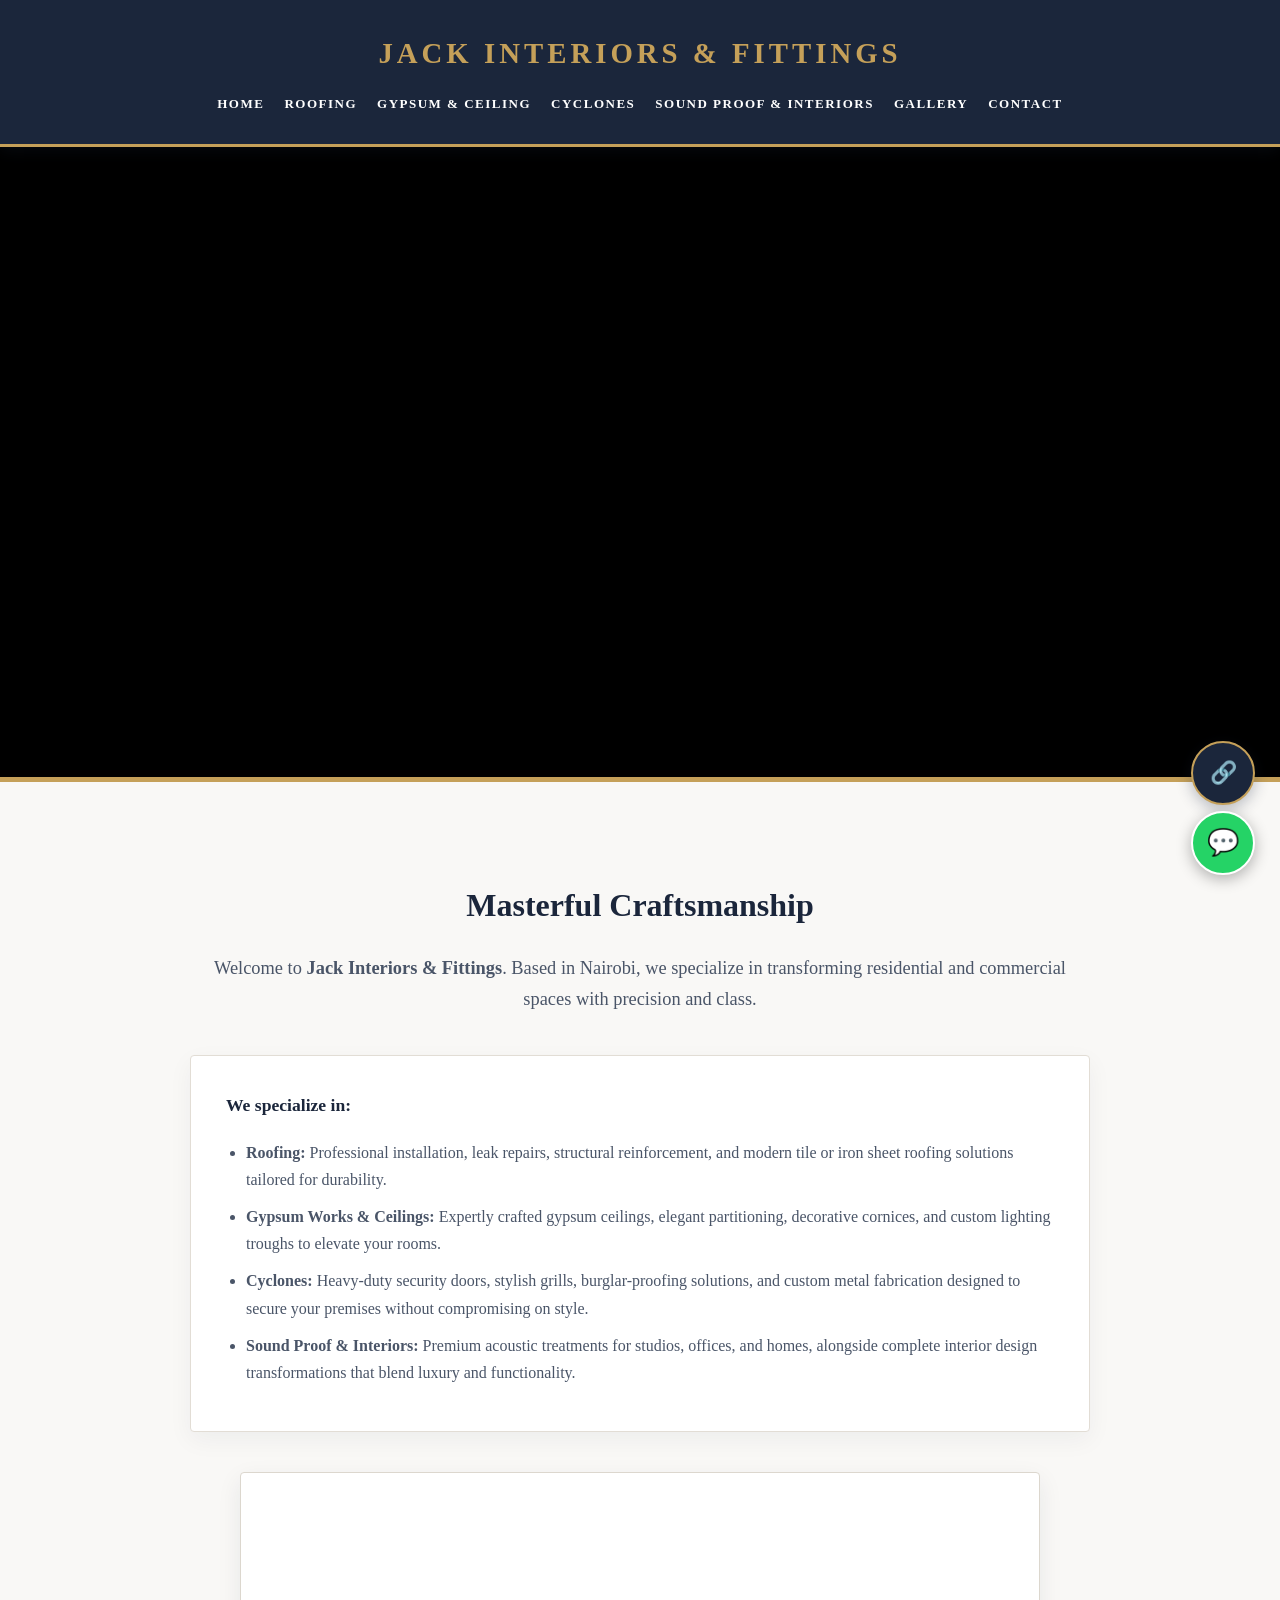
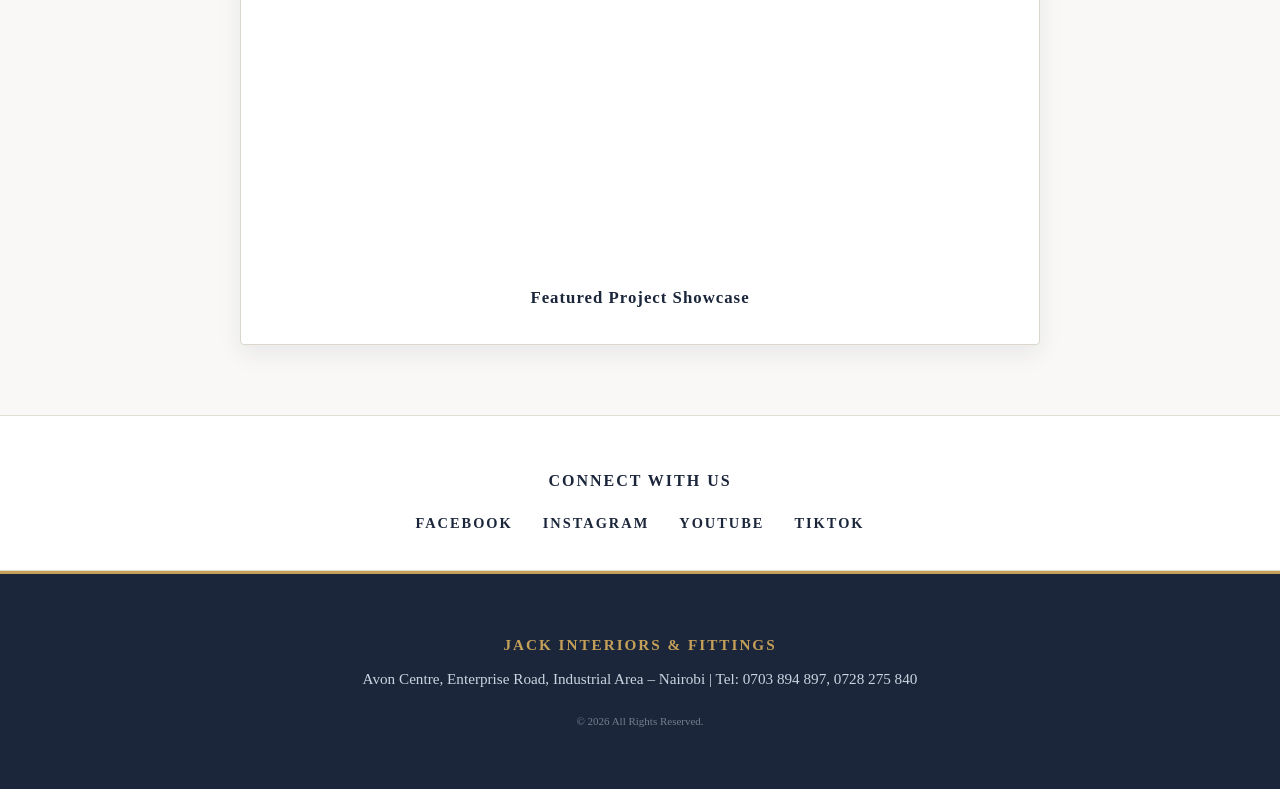
<file: index.html>
<!DOCTYPE html>
<html lang="en">
<head>
    <meta charset="UTF-8">
    <meta name="viewport" content="width=device-width, initial-scale=1.0">
    <title>Jack Interiors & Fittings | Professional Finishing Nairobi</title>
    <style>
        /* INLINE CLASSIC OVERRIDES */
        body {
            margin: 0;
            font-family: 'Garamond', 'Georgia', serif;
            background-color: #f9f8f6;
            color: #2d3748;
            line-height: 1.7;
        }
        header {
            background-color: #1b263b !important;
            color: #ffffff !important;
            padding: 1.8rem 1rem;
            text-align: center;
            border-bottom: 3px solid #c5a059 !important;
            position: sticky;
            top: 0;
            z-index: 1000;
            box-shadow: 0 4px 15px rgba(27, 38, 59, 0.25);
        }
        header h1 {
            margin: 0;
            font-size: 1.8rem;
            letter-spacing: 4px;
            text-transform: uppercase;
            color: #c5a059 !important;
        }
        nav {
            margin-top: 15px;
            display: flex;
            flex-wrap: wrap;
            justify-content: center;
            gap: 20px;
        }
        nav a {
            color: #ffffff !important;
            text-decoration: none;
            font-size: 13px;
            font-weight: 600;
            text-transform: uppercase;
            letter-spacing: 1.5px;
            transition: 0.3s ease;
        }
        nav a:hover {
            color: #c5a059 !important;
            border-bottom: 1px solid #c5a059;
        }
        
        /* HERO LANDING VIDEO */
        .hero-video {
            width: 100%;
            height: 70vh;
            background: #000;
            display: flex;
            align-items: center;
            justify-content: center;
            border-bottom: 5px solid #c5a059;
        }
        .hero-video video {
            width: 100%;
            height: 100%;
            object-fit: cover;
        }

        .section {
            padding: 70px 20px;
            max-width: 900px;
            margin: auto;
            text-align: center;
        }
        .section h2 {
            font-size: 2rem;
            margin-bottom: 20px;
            color: #1b263b !important;
        }

        /* CONTENT CARD */
        .content-card {
            text-align: left;
            background: #ffffff;
            padding: 35px;
            border: 1px solid #e2ddd5;
            border-radius: 4px;
            box-shadow: 0 8px 25px rgba(27, 38, 59, 0.05);
            margin-bottom: 40px;
        }
        .content-card p {
            margin-top: 0;
            font-size: 1.1rem;
            color: #1b263b;
        }
        .content-card ul {
            margin: 0;
            padding-left: 20px;
            color: #4a5568;
        }
        .content-card li {
            margin-bottom: 10px;
        }

        /* SECONDARY VIDEO SECTION */
        .secondary-video-container {
            width: 100%;
            max-width: 800px;
            margin: 40px auto 0 auto;
            background-color: #ffffff;
            padding: 15px;
            border-radius: 4px;
            box-shadow: 0 8px 25px rgba(27, 38, 59, 0.08);
            border-top: 4px solid #c5a059;
            border: 1px solid #dcd7ce;
            box-sizing: border-box;
        }
        .secondary-video-container video {
            width: 100%;
            height: auto;
            max-height: 450px;
            object-fit: cover;
            border-radius: 2px;
            display: block;
        }
        .secondary-video-container p {
            text-align: center;
            margin-top: 12px;
            font-weight: 600;
            color: #1b263b;
            letter-spacing: 1px;
            font-size: 1.05rem;
        }

        /* SOCIAL MEDIA SECTION */
        .social-bar {
            padding: 35px 20px;
            background: #ffffff;
            text-align: center;
            border-top: 1px solid #e2ddd5;
            border-bottom: 1px solid #e2ddd5;
        }
        .social-links {
            display: flex;
            justify-content: center;
            gap: 30px;
            margin-top: 15px;
            flex-wrap: wrap;
        }
        .social-links a {
            color: #1b263b !important;
            text-decoration: none;
            font-weight: 700;
            text-transform: uppercase;
            letter-spacing: 2px;
            font-size: 0.9rem;
            transition: color 0.3s ease;
        }
        .social-links a:hover {
            color: #c5a059 !important;
        }

        footer {
            background-color: #1b263b !important;
            color: #cbd5e1 !important;
            text-align: center;
            padding: 50px 20px;
            font-size: 0.95rem;
            border-top: 3px solid #c5a059 !important;
        }
        footer p {
            margin: 8px 0;
        }
        footer p:first-child {
            color: #c5a059 !important;
            font-weight: 700;
            letter-spacing: 2px;
            text-transform: uppercase;
        }

        .whatsapp {
            position: fixed;
            bottom: 25px;
            right: 25px;
            background-color: #25D366 !important;
            color: #ffffff !important;
            border: 2px solid #ffffff !important;
            width: 60px;
            height: 60px;
            border-radius: 50%;
            display: flex;
            align-items: center;
            justify-content: center;
            font-size: 26px;
            text-decoration: none;
            box-shadow: 0 4px 15px rgba(0, 0, 0, 0.3);
            z-index: 9999;
            transition: transform 0.3s ease, background-color 0.3s ease;
        }
        .whatsapp:hover {
            transform: scale(1.1);
            background-color: #20ba5a !important;
        }
        
        .share-btn {
            position: fixed;
            bottom: 95px;
            right: 25px;
            background-color: #1b263b !important;
            color: #c5a059 !important;
            border: 2px solid #c5a059 !important;
            width: 60px;
            height: 60px;
            border-radius: 50%;
            display: flex;
            align-items: center;
            justify-content: center;
            font-size: 22px;
            text-decoration: none;
            z-index: 2000;
            box-shadow: 0 4px 15px rgba(27, 38, 59, 0.3);
            transition: transform 0.3s ease;
        }
        .share-btn:hover {
            transform: scale(1.1);
            background-color: #c5a059 !important;
            color: #1b263b !important;
        }

        @media (max-width: 768px) {
            header h1 { font-size: 1.3rem; letter-spacing: 2px; }
            .hero-video { height: 50vh; }
            .section { padding: 40px 15px; }
        }
    </style>
</head>
<body>

<header>
    <h1>JACK INTERIORS & FITTINGS</h1>
    <nav>
        <a href="index.html">Home</a>
        <a href="roofing.html">Roofing</a>
        <a href="gypsum.html">Gypsum & Ceiling</a>
        <a href="doors.html">Cyclones</a>
        <a href="interiors.html">Sound Proof & Interiors</a>
        <a href="gallary.html">Gallery</a>
        <a href="contact.html">Contact</a>
    </nav>
</header>

<section class="hero-video">
    <video autoplay muted loop playsinline>
        <source src="v/v2.mp4" type="video/mp4">
        Your browser does not support the video tag.
    </video>
</section>

<div class="section">
    <h2>Masterful Craftsmanship</h2>
    <p style="font-size: 1.15rem; color: #4a5568; margin-bottom: 40px;">
        Welcome to <strong>Jack Interiors & Fittings</strong>. Based in Nairobi, we specialize in transforming residential and commercial spaces with precision and class.
    </p>
    
<div class="content-card">
        <p><strong>We specialize in:</strong></p>
        <ul>
            <li><strong>Roofing:</strong> Professional installation, leak repairs, structural reinforcement, and modern tile or iron sheet roofing solutions tailored for durability.</li>
            <li><strong>Gypsum Works & Ceilings:</strong> Expertly crafted gypsum ceilings, elegant partitioning, decorative cornices, and custom lighting troughs to elevate your rooms.</li>
            <li><strong>Cyclones:</strong> Heavy-duty security doors, stylish grills, burglar-proofing solutions, and custom metal fabrication designed to secure your premises without compromising on style.</li>
            <li><strong>Sound Proof & Interiors:</strong> Premium acoustic treatments for studios, offices, and homes, alongside complete interior design transformations that blend luxury and functionality.</li>
        </ul>
    </div>

    <!-- Updated Video v4.mp4 with Autoplay -->
    <div class="secondary-video-container">
        <video autoplay muted loop playsinline>
            <source src="v/v4.mp4" type="video/mp4">
            Your browser does not support the video tag.
        </video>
        <p>Featured Project Showcase</p>
    </div>
</div>

<div class="social-bar">
    <p style="font-weight: bold; letter-spacing: 2px; color: #1b263b;">CONNECT WITH US</p>
    <div class="social-links">
        <a href="https://www.facebook.com/people/Jack-Interiors-and-Fittings/61592989888671/" target="_blank">Facebook</a>
        <a href="https://www.instagram.com/everlyne5554/" target="_blank">Instagram</a>
        <a href="https://youtube.com/@everlynemueni-u7p?si=FOhoGtIVku75fcsg" target="_blank">YouTube</a>
        <a href="https://www.tiktok.com/@user738230671202" target="_blank">TikTok</a>
    </div>
</div>

<footer>
    <p>JACK INTERIORS & FITTINGS</p>
    <p>Avon Centre, Enterprise Road, Industrial Area – Nairobi | Tel: 0703 894 897, 0728 275 840</p>
    <p style="margin-top:20px; font-size: 11px; opacity: 0.5;">&copy; 2026 All Rights Reserved.</p>
</footer>

<a class="share-btn" href="https://wa.me/?text=Hi%2C%20explore%20Jack%20Interiors%20and%20Fittings%20at%20https%3A%2F%2Fjack.masomo.website%2F" target="_blank" title="Share via WhatsApp">🔗</a>
<a class="whatsapp" href="https://wa.me/254703894897" target="_blank" title="Chat on WhatsApp">💬</a>

</body>
</html>
</file>
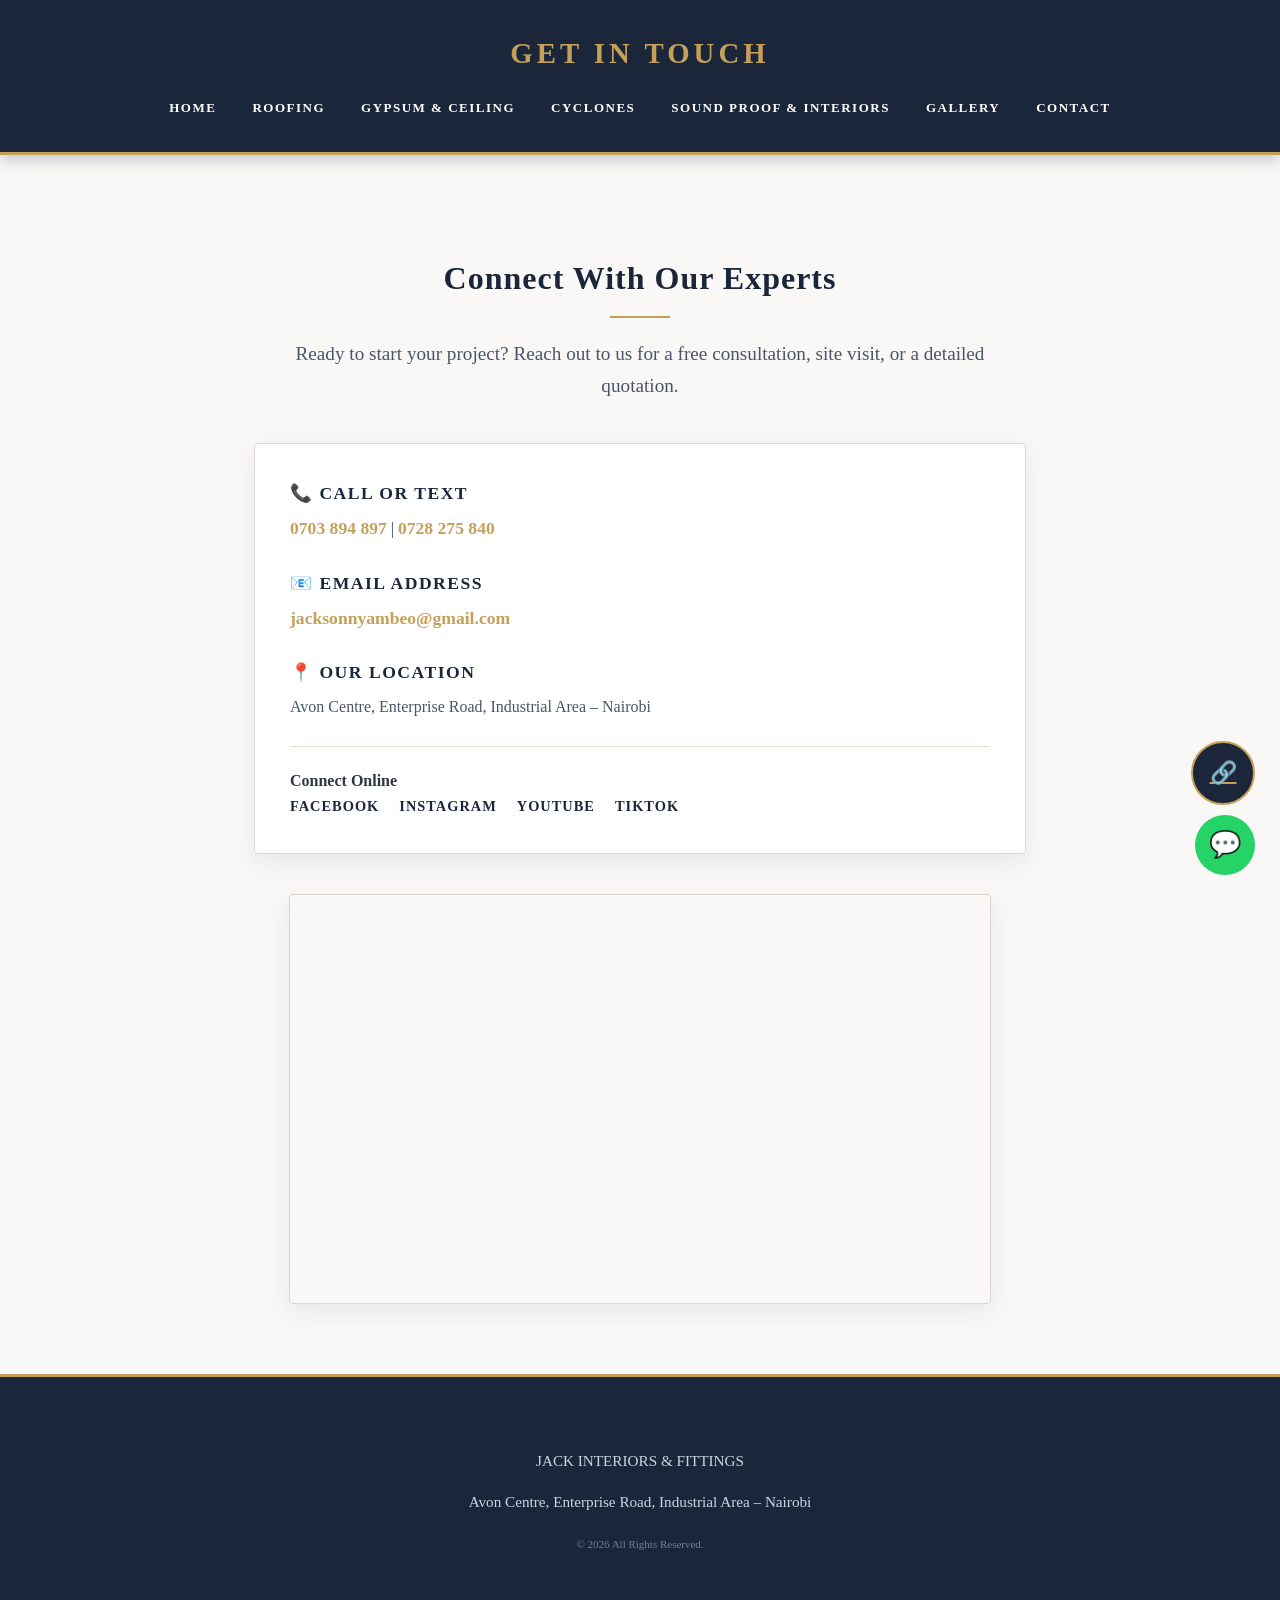
<file: contact.html>
<!DOCTYPE html>
<html lang="en">
<head>
    <meta charset="UTF-8">
    <meta name="viewport" content="width=device-width, initial-scale=1.0">
    <title>Contact Us | Jack Interiors & Fittings</title>
    <style>
        /* INLINE CLASSIC EXECUTIVE OVERRIDES */
        body {
            margin: 0;
            font-family: 'Garamond', 'Georgia', serif;
            background-color: #f9f8f6;
            color: #2d3748;
            line-height: 1.7;
        }
        header {
            background-color: #1b263b !important;
            color: #ffffff !important;
            padding: 1.8rem 1rem;
            position: sticky;
            top: 0;
            z-index: 1000;
            text-align: center;
            border-bottom: 3px solid #c5a059 !important;
            box-shadow: 0 4px 15px rgba(27, 38, 59, 0.25);
        }
        header h1 {
            margin: 0;
            font-size: 1.8rem;
            letter-spacing: 4px;
            text-transform: uppercase;
            color: #c5a059 !important;
            font-weight: 700;
        }
        nav {
            margin-top: 15px;
            display: flex;
            flex-wrap: wrap;
            justify-content: center;
            gap: 20px;
        }
        nav a {
            color: #ffffff !important;
            text-decoration: none;
            font-size: 13px;
            font-weight: 600;
            text-transform: uppercase;
            letter-spacing: 1.5px;
            padding: 4px 8px;
            transition: 0.3s ease;
        }
        nav a:hover {
            color: #c5a059 !important;
            border-bottom: 1px solid #c5a059;
        }
        .section {
            padding: 70px 20px;
            max-width: 900px;
            margin: auto;
            text-align: center;
            background-color: #f9f8f6;
        }
        .section h2 {
            font-size: 2rem;
            margin-bottom: 20px;
            position: relative;
            padding-bottom: 12px;
            color: #1b263b !important;
            letter-spacing: 1px;
        }
        .section h2::after {
            content: '';
            position: absolute;
            bottom: 0;
            left: 50%;
            transform: translateX(-50%);
            width: 60px;
            height: 2px;
            background-color: #c5a059;
        }
        .intro-text {
            max-width: 700px;
            margin: 0 auto 40px;
            font-size: 1.2rem;
            color: #4a5568;
        }
        .contact-container {
            background-color: #ffffff;
            padding: 35px;
            border-radius: 4px;
            box-shadow: 0 8px 25px rgba(27, 38, 59, 0.08);
            max-width: 700px;
            margin: 0 auto 40px;
            border-top: 4px solid #c5a059;
            border: 1px solid #dcd7ce;
            text-align: left;
        }
        .contact-method {
            margin-bottom: 25px;
        }
        .contact-method strong {
            display: block;
            color: #1b263b;
            font-size: 1.1rem;
            text-transform: uppercase;
            letter-spacing: 1.5px;
            margin-bottom: 5px;
        }
        .contact-link {
            color: #c5a059;
            text-decoration: none;
            font-size: 1.1rem;
            font-weight: 600;
            transition: color 0.3s ease;
        }
        .social-bar {
            margin-top: 20px;
            padding-top: 20px;
            border-top: 1px solid #e2ddd5;
        }
        .social-links {
            display: flex;
            justify-content: flex-start;
            gap: 20px;
            flex-wrap: wrap;
        }
        .social-links a {
            color: #1b263b !important;
            font-weight: 700;
            text-transform: uppercase;
            letter-spacing: 1px;
            text-decoration: none;
            font-size: 0.9rem;
        }
        .social-links a:hover {
            color: #c5a059 !important;
        }
        .map-box {
            border-radius: 4px;
            overflow: hidden;
            box-shadow: 0 8px 25px rgba(27, 38, 59, 0.08);
            border: 1px solid #dcd7ce;
            max-width: 700px;
            margin: 0 auto;
        }
        footer {
            background-color: #1b263b !important;
            color: #cbd5e1 !important;
            text-align: center;
            padding: 55px 20px;
            font-size: 0.95rem;
            border-top: 3px solid #c5a059 !important;
        }
        .whatsapp {
            position: fixed;
            bottom: 25px;
            right: 25px;
            background-color: #25D366 !important;
            color: #ffffff !important;
            width: 60px;
            height: 60px;
            border-radius: 50%;
            display: flex;
            align-items: center;
            justify-content: center;
            font-size: 26px;
            text-decoration: none;
            z-index: 9999;
        }
        .share-btn {
            position: fixed;
            bottom: 95px;
            right: 25px;
            background-color: #1b263b !important;
            color: #c5a059 !important;
            border: 2px solid #c5a059 !important;
            width: 60px;
            height: 60px;
            border-radius: 50%;
            display: flex;
            align-items: center;
            justify-content: center;
            font-size: 22px;
            z-index: 2000;
        }
    </style>
</head>
<body>

<header>
    <h1>GET IN TOUCH</h1>
    <nav>
        <a href="index.html">Home</a>
        <a href="roofing.html">Roofing</a>
        <a href="gypsum.html">Gypsum & Ceiling</a>
        <a href="doors.html">Cyclones</a>
        <a href="interiors.html">Sound Proof & Interiors</a>
        <a href="gallary.html">Gallery</a>
        <a href="contact.html">Contact</a>
    </nav>
</header>

<div class="section">
    <h2>Connect With Our Experts</h2>
    <p class="intro-text">
        Ready to start your project? Reach out to us for a free consultation, site visit, or a detailed quotation.
    </p>

    <div class="contact-container">
        <div class="contact-method">
            <strong>📞 Call or Text</strong>
            <a href="tel:+254703894897" class="contact-link">0703 894 897</a> | 
            <a href="tel:+254728275840" class="contact-link">0728 275 840</a>
        </div>

        <div class="contact-method">
            <strong>📧 Email Address</strong>
            <a href="mailto:jacksonnyambeo@gmail.com" class="contact-link">jacksonnyambeo@gmail.com</a>
        </div>

        <div class="contact-method">
            <strong>📍 Our Location</strong>
            <span style="color: #4a5568;">Avon Centre, Enterprise Road, Industrial Area – Nairobi</span>
        </div>

        <div class="social-bar">
            <strong>Connect Online</strong>
            <div class="social-links">
                <a href="https://www.facebook.com/people/Jack-Interiors-and-Fittings/61592989888671/" target="_blank">Facebook</a>
                <a href="https://www.instagram.com/everlyne5554/" target="_blank">Instagram</a>
                <a href="https://youtube.com/@everlynemueni-u7p?si=FOhoGtIVku75fcsg" target="_blank">YouTube</a>
                <a href="https://www.tiktok.com/@user738230671202" target="_blank">TikTok</a>
            </div>
        </div>
    </div>

    <div class="map-box">
        <iframe src="https://www.google.com/maps/embed?pb=!1m18!1m12!1m3!1d3988.8043640733515!2d36.8488!3d-1.3006!2m3!1f0!2f0!3f0!3m2!1i1024!2i768!4f13.1!3m3!1m2!1s0x182f11f6c43423a7%3A0x6b4efb1e779836!2sEnterprise%20Rd%2C%20Nairobi!5e0!3m2!1sen!2ske!4v1650000000000!5m2!1sen!2ske" width="100%" height="400" style="border:0;" allowfullscreen="" loading="lazy"></iframe>
    </div>
</div>

<footer>
    <p>JACK INTERIORS & FITTINGS</p>
    <p>Avon Centre, Enterprise Road, Industrial Area – Nairobi</p>
    <p style="margin-top:20px; font-size: 11px; opacity: 0.5;">&copy; 2026 All Rights Reserved.</p>
</footer>

<a class="share-btn" href="https://wa.me/?text=Hi%2C%20explore%20Jack%20Interiors%20at%20https%3A%2F%2Fjack.masomo.website%2F" target="_blank">🔗</a>
<a class="whatsapp" href="https://wa.me/254703894897" target="_blank">💬</a>

</body>
</html>
</file>
